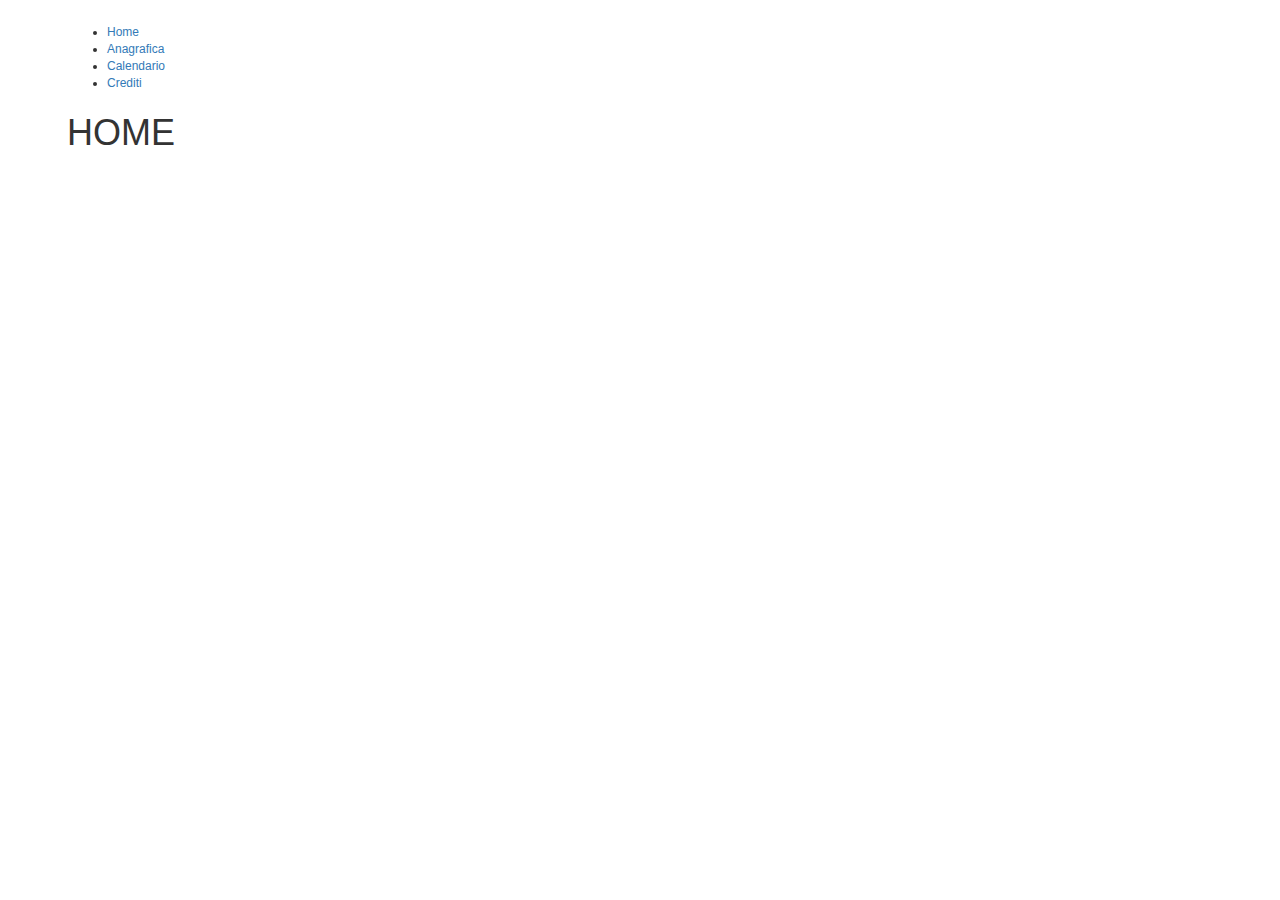
<file: public_html/index.html>
<!DOCTYPE html>
<html lang="it-IT">     
  <head>	     
    <meta charset="UTF-8" />	     
    <title>
		NG-Fat
    </title>    
    <!--<link rel="stylesheet" type="text/css" media="all" href="lib/w3/w3.css" />-->	
    <link rel="stylesheet" type="text/css" media="all" href="lib/bootstrap/bootstrap.min.css" />	
    <link rel="stylesheet" type="text/css" media="all" href="css/font-awesome.min.css" />	 	
    <link rel="stylesheet" type="text/css" media="all" href="lib/bootstrap/agenda.css" />		 	
    <link rel="stylesheet" type="text/css" media="all" href="css/style.css" />	 	
  </head>     
  <body ng-app="ngtiny">
	<div id="all" class="container" ng-controller="AppController as app">
          <app-nav items="app.nav"></app-nav>
          <div ng-view></div>
          <app-footer ver="app.ver" today="app.today"></app-footer>
          
	  <script src="lib/jquery/jquery-3.1.0.min.js"></script>
          <script src="lib/bootstrap/bootstrap.min.js"></script>
          <script src="lib/angular/angular.min.js"></script>
          <script src="lib/angular/angular-route.min.js"></script>
          <!-- modulo utilizzato e sue componenti -->
          
	  <script src="js/app.js"></script>
          <script src="js/controllers/appController.js"></script>
          <script src="js/controllers/studentsController.js"></script>
          <script src="js/controllers/agendaController.js"></script>
          <script src="js/directives/appNavDirective.js"></script>
          <script src="js/directives/appFooterDirective.js"></script>
	</div>
  </body>
</html>
</file>
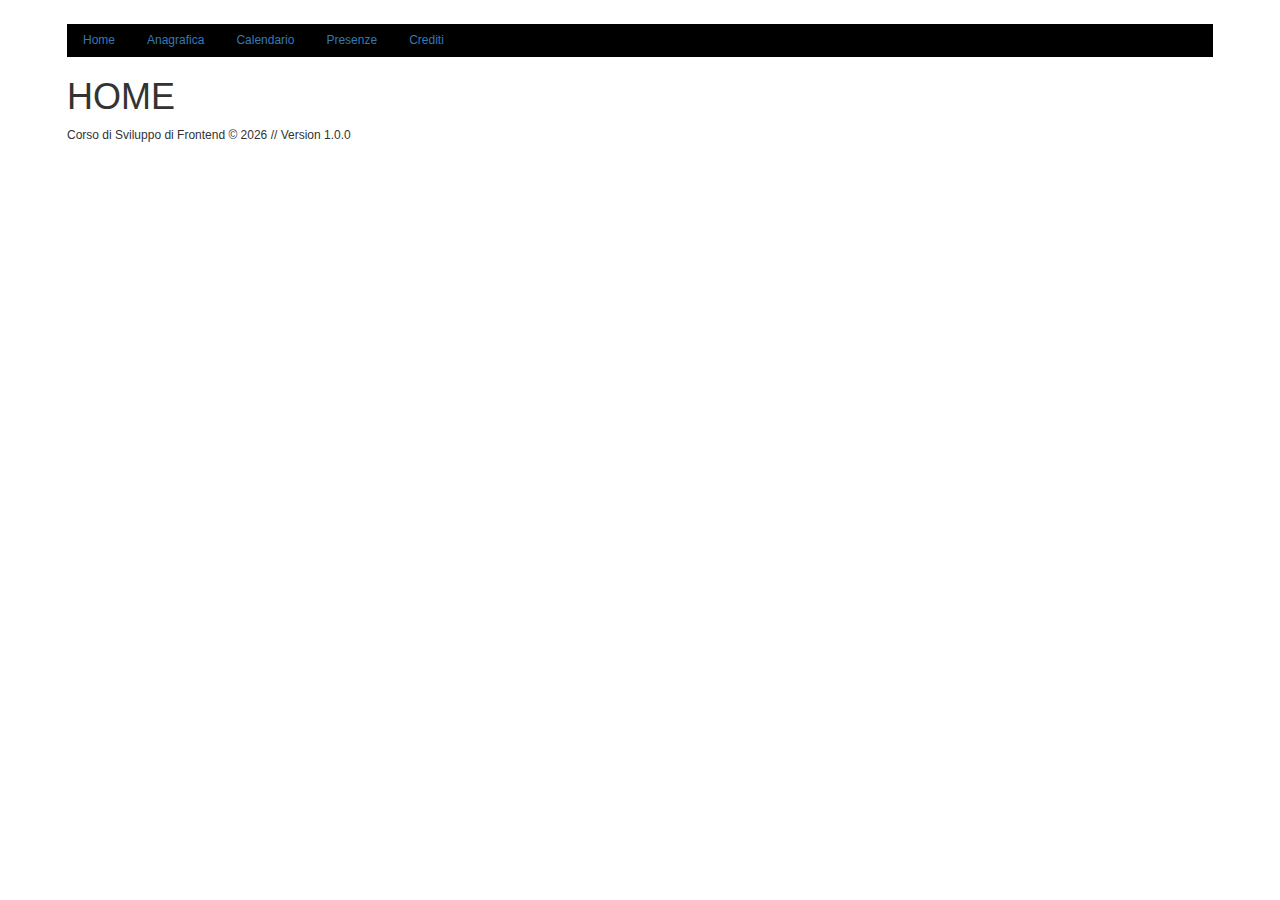
<file: ngtiny-gruppo2/ngtiny-gruppo2/public_html/index.html>
<!DOCTYPE html>
<html lang="it-IT">     
  <head>	     
    <meta charset="UTF-8" />	     
    <title>
		NG-Fat
    </title>    
    <link rel="stylesheet" type="text/css" media="all" href="lib/w3/w3.css" />	
    <link rel="stylesheet" type="text/css" media="all" href="lib/bootstrap/bootstrap.min.css" />	
    <link rel="stylesheet" type="text/css" media="all" href="css/font-awesome.min.css" />	 	
    <link rel="stylesheet" type="text/css" media="all" href="lib/bootstrap/agenda.css" />		 	
    <link rel="stylesheet" type="text/css" media="all" href="css/style.css" />	 	
  </head>     
  <body ng-app="ngtiny">
	<div id="all" class="container" ng-controller="AppController as app">
          <app-nav items="app.nav"></app-nav>
          <div ng-view></div>
          <app-footer ver="app.ver" today="app.today"></app-footer>
          
	  <script src="lib/jquery/jquery-3.1.0.min.js"></script>
          <script src="lib/bootstrap/bootstrap.min.js"></script>
          <script src="lib/angular/angular.min.js"></script>
          <script src="lib/angular/angular-route.min.js"></script>
          <!-- modulo utilizzato e sue componenti -->
          
	  <script src="js/app.js"></script>
          <script src="js/controllers/appController.js"></script>
          <script src="js/controllers/studentsController.js"></script>
          <script src="js/controllers/agendaController.js"></script>
          <script src="js/controllers/lessonsController.js"></script>
          <script src="js/directives/appNavDirective.js"></script>
          <script src="js/directives/appFooterDirective.js"></script>
	</div>
  </body>
</html>
</file>
<file: public_html/lib/bootstrap/agenda.css>
.agenda {  }

/* Dates */
.agenda .agenda-date { width: 170px; }
.agenda .agenda-date .dayofmonth {
  width: 40px;
  font-size: 36px;
  line-height: 36px;
  float: left;
  text-align: right;
  margin-right: 10px; 
}
.agenda .agenda-date .shortdate {
  font-size: 0.75em; 
}


/* Times */
.agenda .agenda-time { width: 140px; } 


/* Events */
.agenda .agenda-events {  } 
.agenda .agenda-events .agenda-event {  } 

@media (max-width: 767px) {
    
}
</file>
<file: public_html/css/style.css>
html,body {font-size:12px;}
html{overflow-y: scroll;}
#all{padding:1em;margin:1em auto}
</file>
<file: ngtiny-gruppo2/ngtiny-gruppo2/public_html/lib/bootstrap/agenda.css>
.agenda {  }

/* Dates */
.agenda .agenda-date { width: 170px; }
.agenda .agenda-date .dayofmonth {
  width: 40px;
  font-size: 36px;
  line-height: 36px;
  float: left;
  text-align: right;
  margin-right: 10px; 
}
.agenda .agenda-date .shortdate {
  font-size: 0.75em; 
}


/* Times */
.agenda .agenda-time { width: 140px; } 


/* Events */
.agenda .agenda-events {  } 
.agenda .agenda-events .agenda-event {  } 

@media (max-width: 767px) {
    
}
</file>
<file: ngtiny-gruppo2/ngtiny-gruppo2/public_html/css/style.css>
html,body {font-size:12px;}
html{overflow-y: scroll;}
#all{padding:1em;margin:1em auto}
</file>
